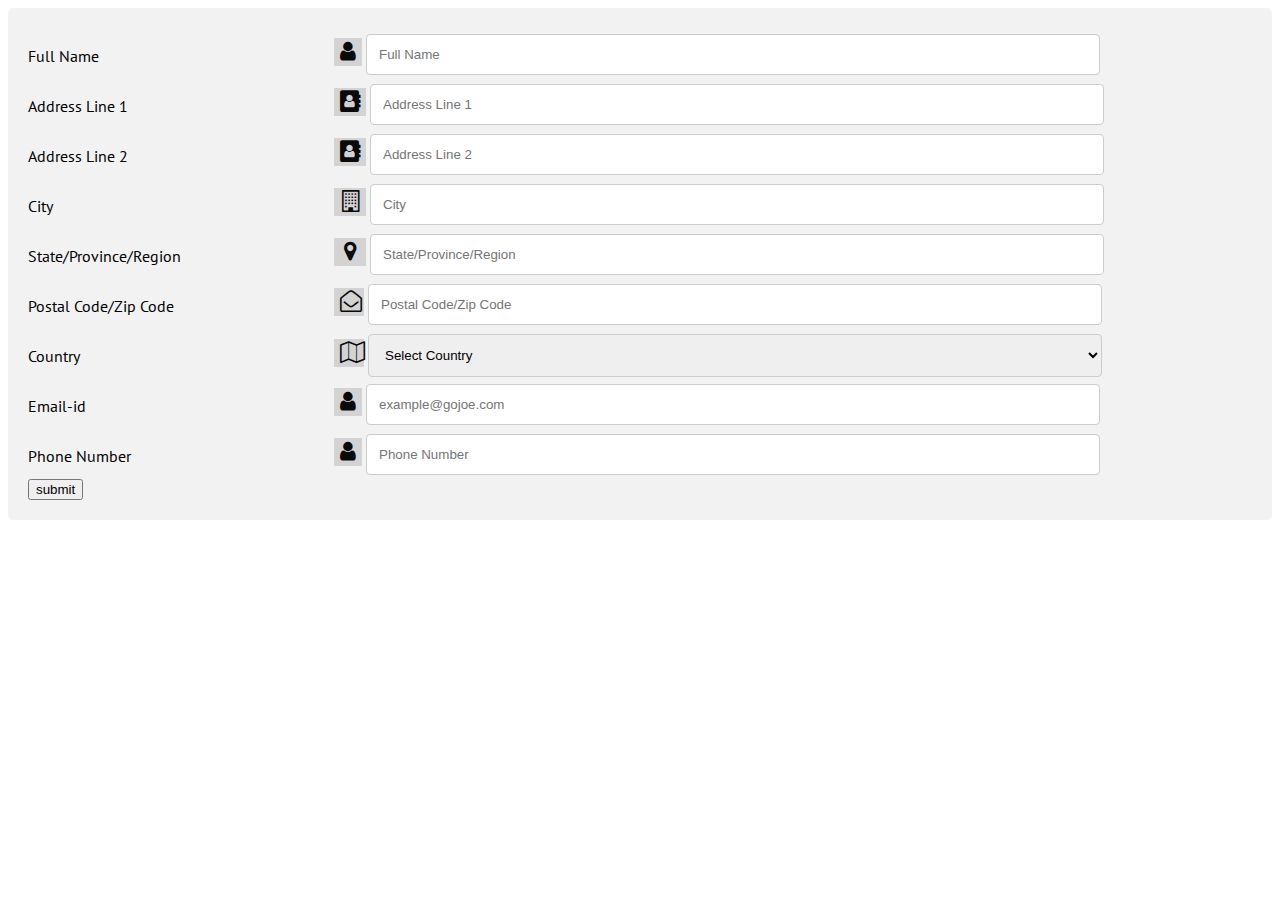
<file: form.html>
<!doctype html>
<html lang="en">
  <head>
  
    <meta charset="utf-8">
    <meta name="viewport" content="width=device-width, initial-scale=1, shrink-to-fit=no">
    
    <link rel="stylesheet" type="text/css" href="formstyle.css">
    <link rel="stylesheet" href="https://cdnjs.cloudflare.com/ajax/libs/font-awesome/4.7.0/css/font-awesome.min.css">
    <link href="https://fonts.googleapis.com/css2?family=PT+Sans&display=swap" rel="stylesheet">

    <title>Form</title>
    
  </head>
  <body>
    
    <div class="container">
    <form >
    <div class="row">
    <div class="col-25">
    <label for="fname">Full Name</label></div>
    <div class="col-75">
    <button class="btn"><i class="fa fa-user"></i></button>
    <input type="text" placeholder="Full Name" id='fname' name="fname" required><br></div></div>

    <div class="row">
    <div class="col-25">
    <label for="address1">Address Line 1</label></div><div class="col-75">
    <button class="btn"><i class="fa fa-address-book"></i></button>
    <input type="text" placeholder="Address Line 1" id='address1' name="address1" required><br></div></div>

    <div class="row">
    <div class="col-25">
    <label for="fname">Address Line 2</label></div><div class="col-75">
    <button class="btn"><i class="fa fa-address-book"></i></button>
    <input type="text" placeholder="Address Line 2" id='address2' name="address2" required><br></div></div>
    
    <div class="row">
    <div class="col-25">
    <label for="city">City</label></div><div class="col-75">
    <button class="btn"><i class="fa fa-building-o"style="width:20px"></i></button>
    <input type="text" placeholder="City" id='city' name="city" required><br></div></div>

    <div class="row">
    <div class="col-25">
    <label for="state">State/Province/Region</label></div><div class="col-75">
    <button class="btn"><i class="fa fa-map-marker" style="width:20px"></i></button>
    <input type="text" placeholder="State/Province/Region" id='state' name="state" required><br></div></div>
   
    <div class="row">
    <div class="col-25">
    <label for="zip">Postal Code/Zip Code</label></div><div class="col-75">
    <button class="btn"><i class="fa fa-envelope-open-o" style="width:18px"></i></button>
    <input type="text" placeholder="Postal Code/Zip Code" id='zip' name="zip" required><br></div></div>
    
    <div class="row">
    <div class="col-25">
    <label for="country">Country</label></div><div class="col-75" >
    <button class="btn" ><i class="fa fa-map-o" style="width:18px"></i></button>
    <select id='country' name="country" required>
    <option value="select">Select Country</option>
    <option value="india">India</option>
    <option value="ca">Canada</option>
    <option value="us">United States of America</option>
    <option value="ch">China</option>
    <option value="jp">Japan</option></select><br></div></div>

    <div class="row">
    <div class="col-25">
    <label for="email">Email-id</label></div><div class="col-75">
    <button class="btn"><i class="fa fa-user"></i></button>
    <input type="email" placeholder="example@gojoe.com" id='email' name="email" required><br></div></div>

    <div class="row">
    <div class="col-25">
    <label for="phone">Phone Number</label></div><div class="col-75">
   <button class="btn"><i class="fa fa-user"></i></button>
    <input type="tel" placeholder="Phone Number" id='phone' name="phone" required><br></div></div>
    <div class="row">
    <input type="button" value="submit" id="submit" name="submit"></div>
</form>
    </div>
<script src="formscript.js"></script>
</body>
</html>
</file>
<file: formstyle.css>
.btn {
  border: none; /* Remove borders */
  color: rgb(10, 10, 10); /* White text */
  /* padding: 12px 16px; Some padding */
  font-size: 22px; /* Set a font size */

  background-color: lightgray;
}
* {
  box-sizing: border-box;
}

input[type="text"],
input[type="email"],
input[type="tel"],
select,
textarea {
  width: 80%;
  padding: 12px;
  border: 1px solid #ccc;
  border-radius: 4px;
  resize: vertical;
}

label {
  padding: 12px 12px 12px 0;
  display: inline-block;
}
.row:after {
  content: "";
  display: table;
  clear: both;
}
.container {
  border-radius: 5px;
  background-color: #f2f2f2;
  padding: 20px;
}

.col-25 {
  float: left;
  width: 25%;
  margin-top: 6px;
}
/* .col-10 {
  float: left;
  width: 1%;
  margin-top: 6px;
}
.col-90 {
  float: left;
  width: 99%;
  margin-top: 6px;
} */
.col-75 {
  float: left;
  width: 75%;
  margin-top: 6px;
}
@media screen and (max-width: 600px) {
  .col-25,
  .col-75,
  input[type="submit"] {
    width: 100%;
    margin-top: 0;
  }
}
#submit {
  margin: 0px auto;
  text-align: left;
}
body {
  font-family: "PT Sans", sans-serif;
}
</file>
